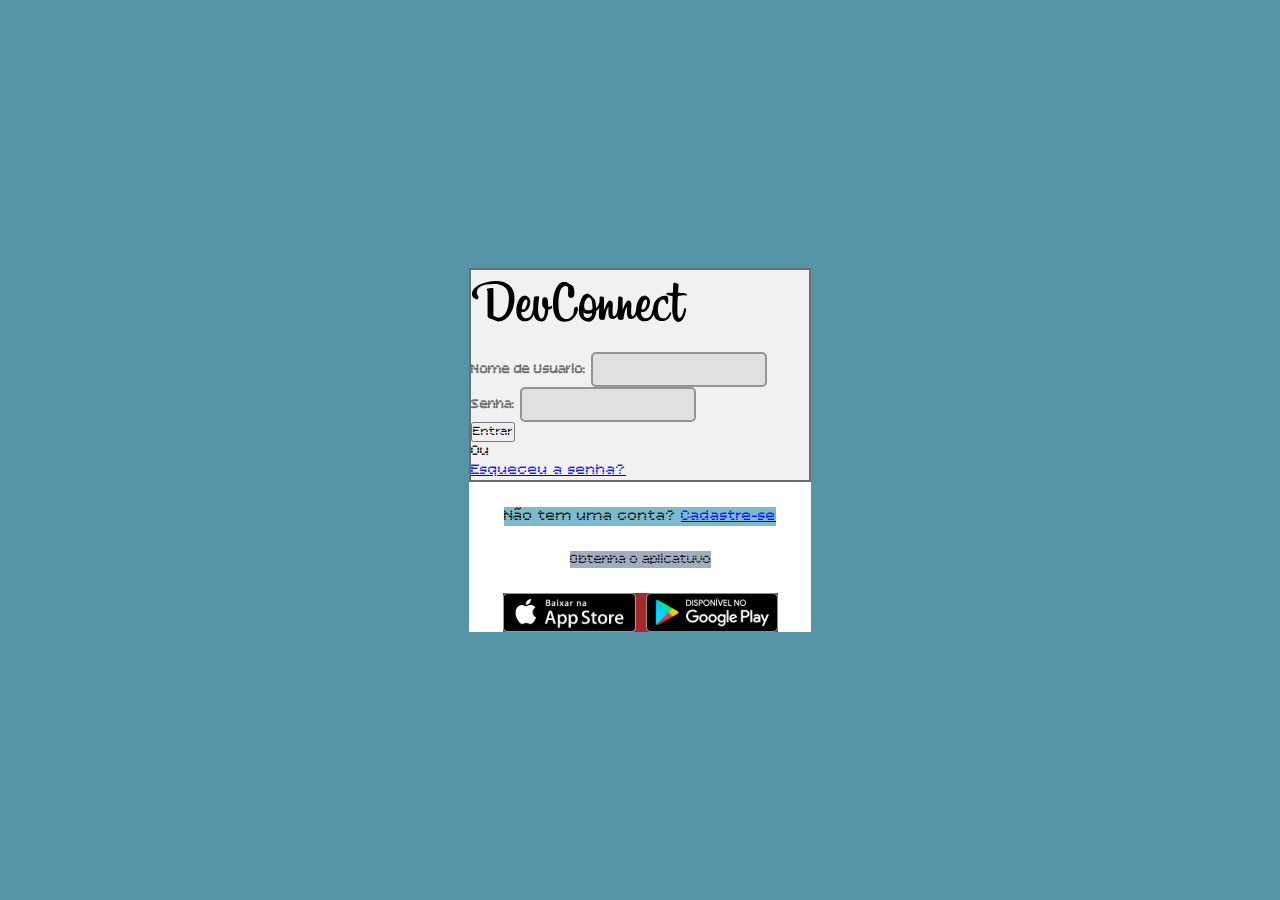
<file: static_devconnect/pages/index.html>
<!DOCTYPE html>
<html lang="pt-BR">

<head>
    <meta charset="UTF-8">
    <meta name="viewport" content="width=device-width, initial-scale=1.0">
    <meta name="author" content="Gustavo">
    <meta name="description" content="Site da empresa DevConnect">
    <title>Tela Login - DevConnect</title>

    <link rel="shortcut icon" href="../assets/images/logo-devconnect-sm.svg" type="image/x-icon">

    <link rel="stylesheet" href="../styles/global.css">
    <link rel="stylesheet" href="../styles/login.css">
</head>

<body>
    <h1>Tela principal login - DevConnect</h1>
    <main>
        <div>
            <form class="estilo-formulario">
                <img src="../assets/images/logo-devconnect-lg.svg" alt="Logo da DevConnect">

                <div class="formulario-campos">
                    <label for="">Nome de Usuario:</label>
                    <input type="text" name="" id="">
                </div>

                <div class="formulario-campos">
                    <label for="">Senha:</label>
                    <input type="password" name="" id="">
                </div>

                <button type="submit">Entrar</button>

                <p>Ou</p>

                <a href="#"> Esqueceu a senha? </a>

            </form>

            <section id="secao-cadastro" class="estilo formulario">
                <p> Não tem uma conta? <a href="#"> Cadastre-se </a></p>
            </section>

            <p> Obtenha o aplicatuvo </p>

            <section id="secao-instalacao">
                <img src="../assets/images/app-store.svg" alt="Imagem do Simbolo da App Store">
                <img src="../assets/images/google-play.svg" alt="Imagem do Simbolo da Play Store">
            </section>
        </div>
    </main>
</body>

</html>
</file>
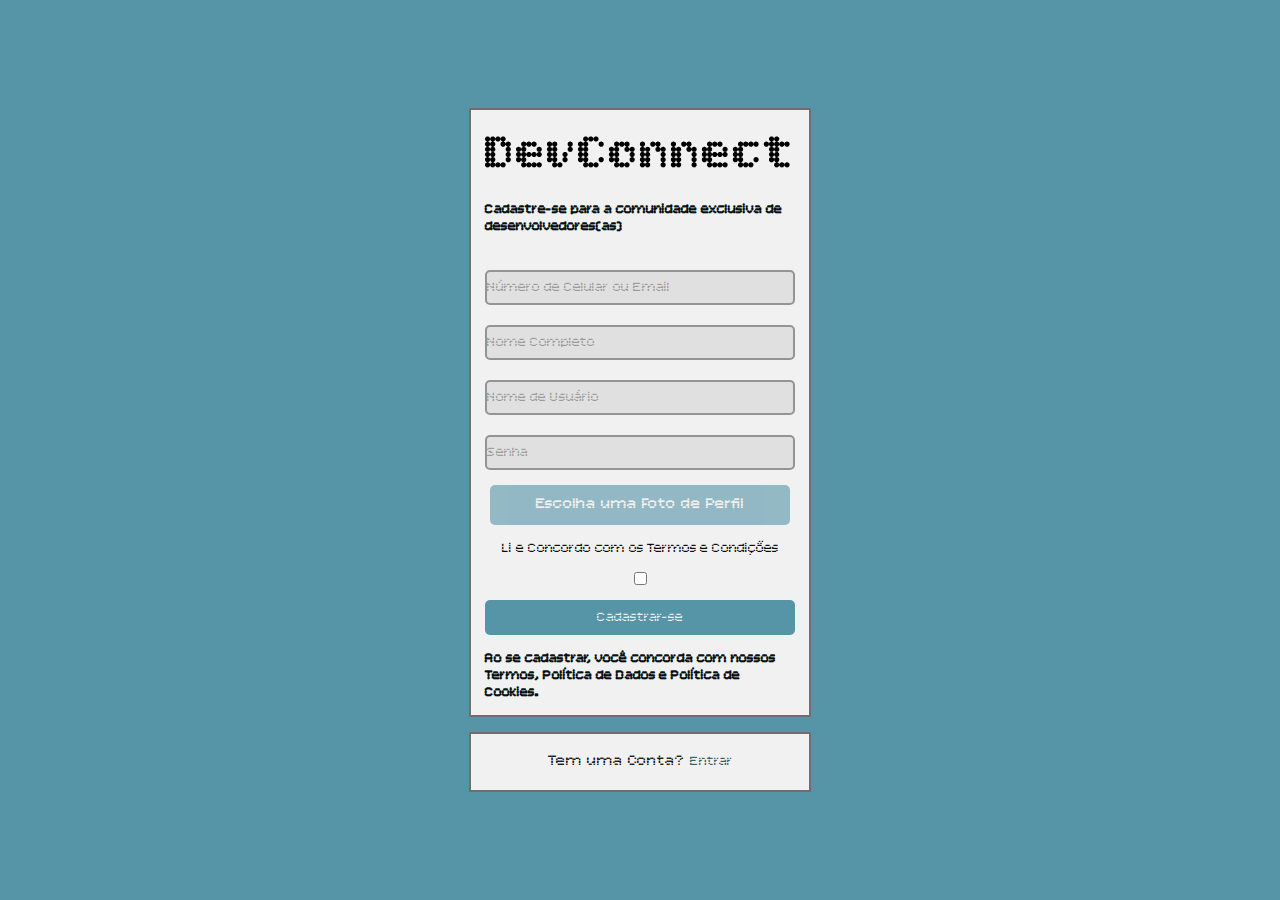
<file: static_devconnect/pages/cadastro.html>
<!DOCTYPE html>
<html lang="pt-BR">

<head>
    <meta charset="UTF-8">
    <meta name="viewport" content="width=device-width, initial-scale=1.0">
    <meta name="author" content="Gustavo">
    <meta name="description" content="Site da Empresa DevConnect">
    <title>Tela Cadastro - DevConnect</title>

    <link rel="shortcut icon" href="../assets/images/logo-devconnect-sm.svg" type="image/x-icon">
    <link rel="stylesheet" href="../styles/global.css">
    <link rel="stylesheet" href="../styles/cadastro.css">
</head>

<body>
    <h1> Tela principal de cadastro - DevConnect </h1>
    <main>
        <div>
            <form class="estilo-formulario">
                <img id="logo-cadastro" src="../assets/images/Propriedade 1=Padrão.svg" alt="Logo da DevConnect">
                <h2> Cadastre-se para a comunidade exclusiva de desenvolvedores(as) </h2>

                <div>

                </div>

                <div class="formulario-campos">
                    <label for=""></label>
                    <input type="text" placeholder="Número de Celular ou Email">
                </div>

                <div class="formulario-campos">
                    <label for=""></label>
                    <input type="text" placeholder="Nome Completo">
                </div>

                <div class="formulario-campos">
                    <label for=""></label>
                    <input type="text" placeholder="Nome de Usuário">
                </div>

                <div class="formulario-campos">
                    <label for=""></label>
                    <input type="text" placeholder="Senha">
                </div>
                <div id="upload">

                    <label for="upload-imagem"> Escolha uma Foto de Perfil </label>
                    <input id="upload-imagem" type="file">

                </div>

                <label id="texto" for=""> Li e Concordo com os Termos e Condições </label>
                <input type="checkbox">

                <button class="formulario-botao-azul" type="submit"> Cadastrar-se </button>
                <h2> Ao se cadastrar, você concorda com nossos Termos, Política de Dados e Política de Cookies. </h2>
            </form>

            <section id="secao-cadastro" class="estilo-formulario">
                <p> Tem uma Conta? <a href="http://127.0.0.1:5501/pages/index.html#"> Entrar </a></p>
            </section>
        </div>
    </main>
</body>

</html>
</file>
<file: static_devconnect/styles/global.css>
/* 1 Forma de utilizar uma fonte */
@import url('https://fonts.googleapis.com/css2?family=Bitcount+Prop+Single:wght@100..900&display=swap');

/* 2 Forma de utilizar uma fonte */
/* @font-face {
    font-family: Bitcount Prop Single;
    src: url(../assets/fonts/Fontes/Bitcount_Prop_Single/BitcountPropSingle-VariableFont_CRSV\,ELSH\,ELXP\,slnt\,wght.ttf);
} */

/* Variaveis */
:root {
    --cor-preto: #071013;
    --cor-branco: #F1F1F1;
    --cor-cinza: #6E6E6E;
    --cor-cinza-claro: #D9D9D9;
    --cor-cinza-claro2: #C2C2C2;
    --cor-azul-claro: #7CBBCE;
    --cor-verde-claro: #5695A8;
    --cor-verde-escuro: #315B63;
    --cor-vermelha: #AC0000;

    --borda: 2px solid var(--cor-cinza);
    --borda-arredondada: 5px;

    --tamanho-fonte-lg: 20px;
    --tamanho-fonte-md: 16px;
    --tamanho-fonte-sm: 14px;
}

* {
    padding: 0;
    /* Espaço Internos */
    margin: 0;
    /* Espaço Externo */
    box-sizing: border-box;
    /* Atribui espaços internos/externos e bordas no tamanho final do box*/
    font-family: "Bitcount Prop Single";    
    outline-color: var(--cor-cinza);
}

body {
    background-color: var(--cor-branco);
}

h1 {
    position: absolute;
    /* Altera a posição do elemento */
    z-index: -1;
    /* Camadas do Elemento */
    opacity: 0%;
    /* Opacidade */
}

/* Formulario */
.formulario-botao-azul {
    background-color: var(--cor-verde-claro);
    border-radius: var(--borda-arredondada);
    border: none;
    height: 35px;

    color: var(--cor-branco);
    font-size: var(--tamanho-fonte-sm);
}

.formulario-campos>input {
    border: var(--borda);
    height: 35px;
    background-color: var(--cor-cinza-claro);
    opacity: 70%;
    color: var(--cor-preto);
    font-size: var(--tamanho-fonte-sm);
    border-radius: var(--borda-arredondada);
}

.formulario-campos>label {
    font-size: var(--tamanho-fonte-sm);
    color: var(--cor-cinza);
    font-weight: 600;
}

.estilo-formulario {
    width: 100%;
    background-color: var(--cor-branco);
    border: var(--borda);
}

#upload-imagem {
    display: none;
}

#upload {
    display: inline-block;
    width: 100%;
    max-width: 300px;
    min-height: 40px;
    padding: 10px;
    background-color: var(--cor-verde-claro);
    color: var(--cor-branco);
    text-align: center;
    border-radius: var(--borda-arredondada);
    font-weight: 500;
    opacity: 61%;
}

main>div>p {
    color: var(--cor-preto);
    font-size: var(--tamanho-fonte-sm);
}

/* cabeçalho */

#cabecalho {
    background-color: var(--cor-azul-claro);
    width: 100%;
    height: 80px;
    display: flex;
    justify-content: center;
    border-bottom: var(--borda);
}

#cabecalho>nav {
    width: 85%;
    max-width: 900px;
    height: 100%;
    display: flex;
    align-items: center;
    justify-content: space-between;
}

.cabecalho-acoes {
    /* background-color: var(--cor-verde-escuro); */
    display: flex;
    align-items: center;
    gap: 15px;
}

#cabecalho-acoes>a {
    display: flex;
    align-items: center;
    justify-content: space-between;
}

.foto-perfil {
    width: 40px;
    height: 40px;
    object-fit: cover;
    object-position: center;
    border-radius: 50%;
}

#logo-mobile {
    display: none;
}

/* RESPONSIVO */
@media only screen and (max-width: 500px) {
    #logo-mobile {
        display: initial;
    }

    #logo-desktop {
        display: none;
    }
}
</file>
<file: static_devconnect/styles/login.css>
main {
    background-color: var(--cor-verde-claro);
    min-height: 100vh;
    /* Minimo de altura da janela do dispositivo */
    width: 100%;
    display: flex;
    justify-content: center;
    align-items: center;
}

main>div {
    background-color: #FFFFFF;
    width: 100%;
    max-width: 342px;
    /* height: 400px; */
    display: flex;
    flex-direction: column;
    align-items: center;
    /* justify-content: space-between; */
    gap: 25px;
}

form {
    /* background-color: #315B63; */
}

#secao-cadastro {
    background-color: #7CBBCE;
}

.estilo-formulario {
    background-color: var(--cor-branco);
    border: var(--borda);
    width: 100%;
}

main>div>p {
    background-color: #A2AEBB;
}

#secao-instalacao {
    background-color: brown;
    display: flex;
    align-items: center;
    flex-wrap: wrap;
    justify-content: center;
    gap: 10px;
}
</file>
<file: static_devconnect/styles/cadastro.css>
main {
    background-color: var(--cor-verde-claro);
    min-height: 100vh;
    width: 100%;
    display: flex;
    justify-content: center;
    align-items: center;
}

main>div {
    /* width: 90%; */
    display: flex;
    flex-direction: column;
    align-items: center;
    gap: 15px;
}

h2 {
    color: var(--cor-preto);
    font-size: var(--tamanho-fonte-sm);
}

form {
    display: flex;
    flex-direction: column;
    justify-content: center;
    align-items: center;
    gap: 15px;
    padding: 4%;
}

.formulario-campos {
    display: flex;
    flex-direction: column;
    width: 100%;
    gap: 5px;
}

.formulario-botao-azul {
    width: 100%;
}

.estilo-formulario {
    max-width: 342px;
}

#texto {
    font-size: var(--tamanho-fonte-sm);
}

#secao-cadastro>p>a {
    color: var(--cor-verde-escuro);
    font-size: var(--tamanho-fonte-sm);
    text-decoration: none;
}

#secao.cadastro>p {
    color: var(--cor-preto);
    font-size: var(--tamanho-fonte-md);
}

#secao-cadastro {
    height: 60px;
    display: flex;
    justify-content: center;
    align-items: center;
    background-color: var(--cor-branco);
    border: var(--borda);
}

#logo-cadastro {
    width: 100%;
    height: 100%;
}
</file>
